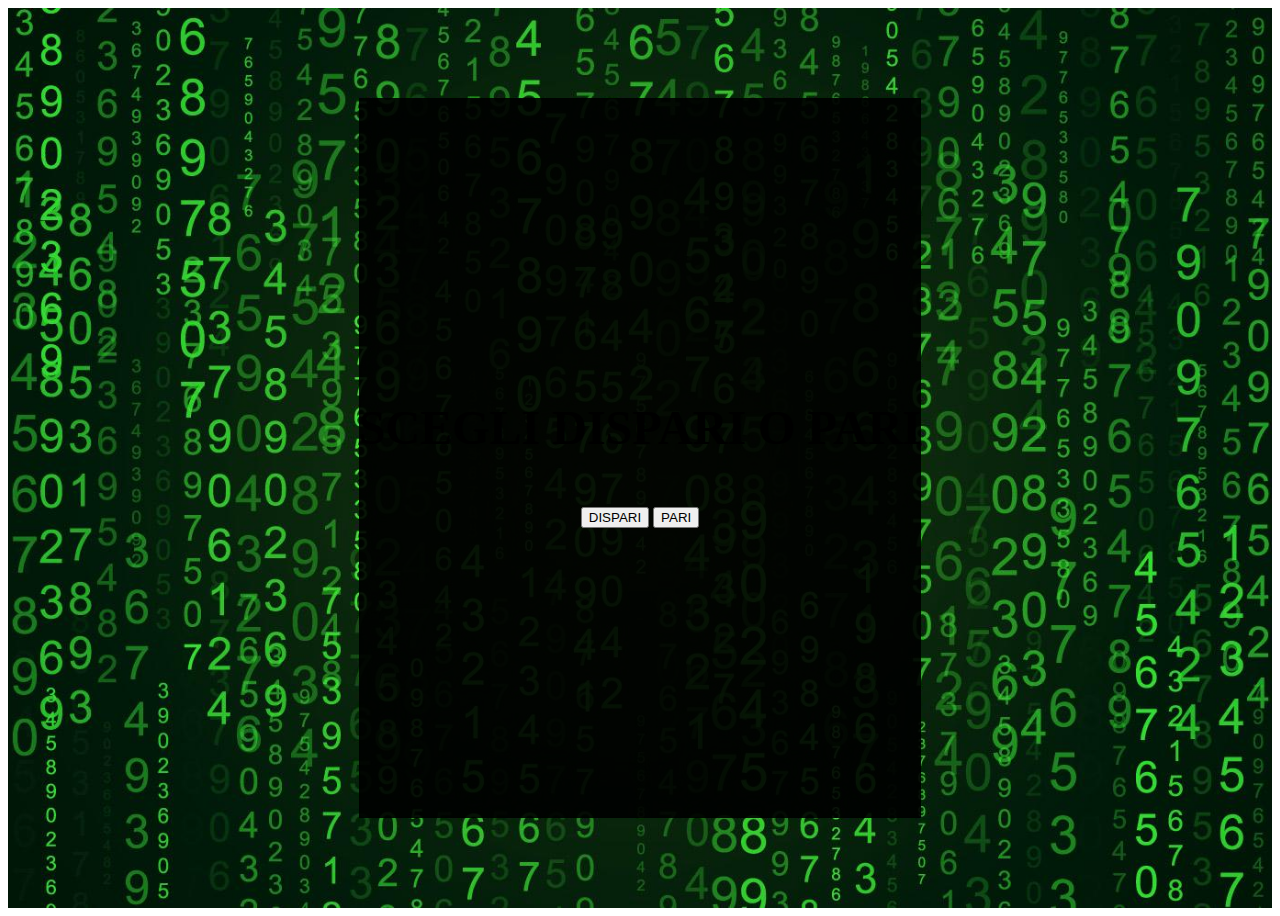
<file: Pari e Dispari/index.html>
<!DOCTYPE html>
<html lang="en">
<head>
    <meta charset="UTF-8">
    <meta http-equiv="X-UA-Compatible" content="IE=edge">
    <meta name="viewport" content="width=device-width, initial-scale=1.0">
    <link href="https://cdn.jsdelivr.net/npm/bootstrap@5.0.2/dist/css/bootstrap.min.css" rel="stylesheet" integrity="sha384-EVSTQN3/azprG1Anm3QDgpJLIm9Nao0Yz1ztcQTwFspd3yD65VohhpuuCOmLASjC" crossorigin="anonymous">
    <script src="https://cdn.jsdelivr.net/npm/bootstrap@5.0.2/dist/js/bootstrap.bundle.min.js" integrity="sha384-MrcW6ZMFYlzcLA8Nl+NtUVF0sA7MsXsP1UyJoMp4YLEuNSfAP+JcXn/tWtIaxVXM" crossorigin="anonymous"></script>
    <link rel="stylesheet" href="style.css">
    <title>Pari e Dispari</title>
</head>
<body>
    <div id="app">
        <div class="container text-center">
            <h1 class="text-white">SCEGLI DISPARI O PARI</h1>
            <div class="buttons my-3">
                <button type="button" class="btn btn-primary mx-3" id="btn1">DISPARI</button>
                <button class="btn btn-secondary mx-3" id="btn2">PARI</button>
            </div>
            <div id="results">

            </div>
        </div>
    </div>
    <script src="script.js"></script>
</body>
</html>
</file>
<file: Pari e Dispari/style.css>
#app{
    width: 100%;
    min-height:100vh;
    display: flex;
    align-items: center;
    justify-content: center;
    background: url(img/vector-random-numbers-matrix-background.jpg);
    background-repeat: no-repeat;
    background-position: center;
    background-size: cover;
}

h1 {
    font-size: 48px;
}

.container{
    min-height: 80vh;
    background-color: rgba(0,0,0,0.9);
    display: flex;
    flex-direction: column;
    align-items: center;
    justify-content: center;
    gap: 20px;
}

.text-center{
    opacity: 1;
    z-index: 1000;
}

p {
    color: white;
}
</file>
